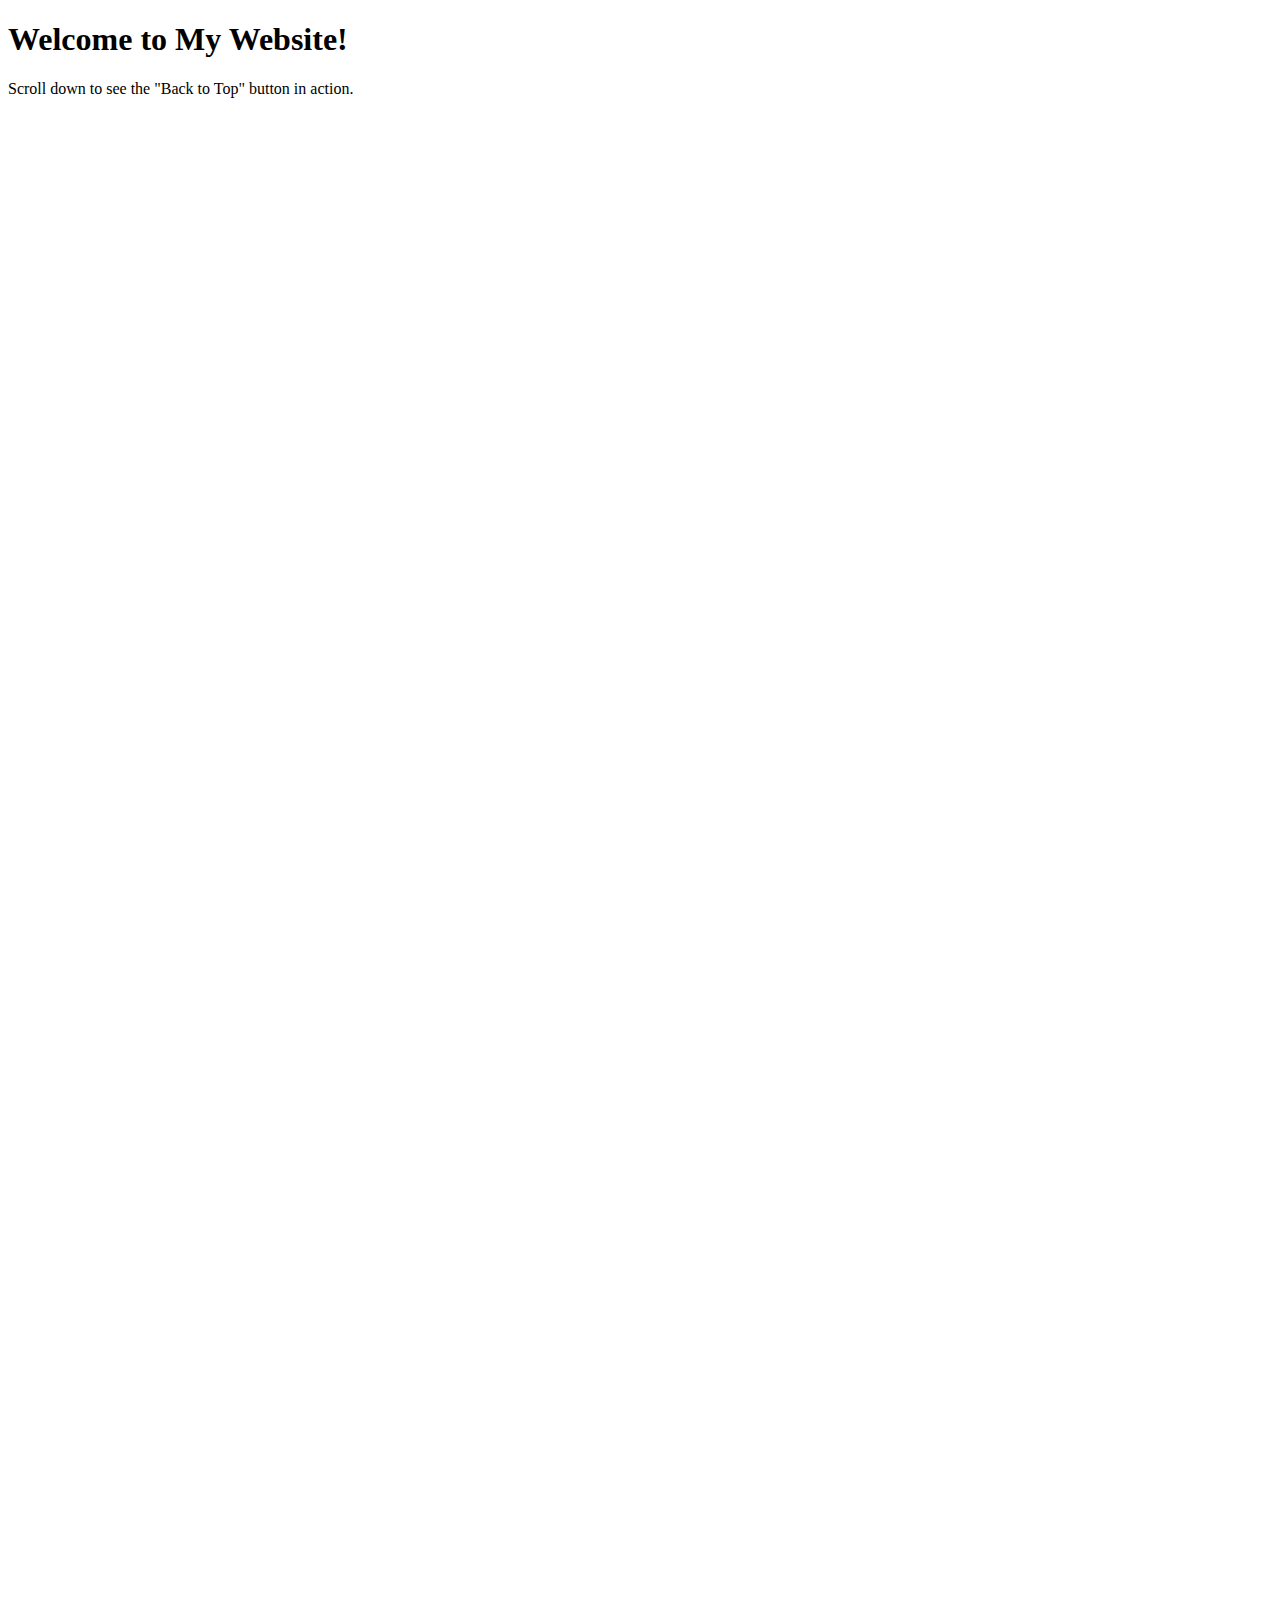
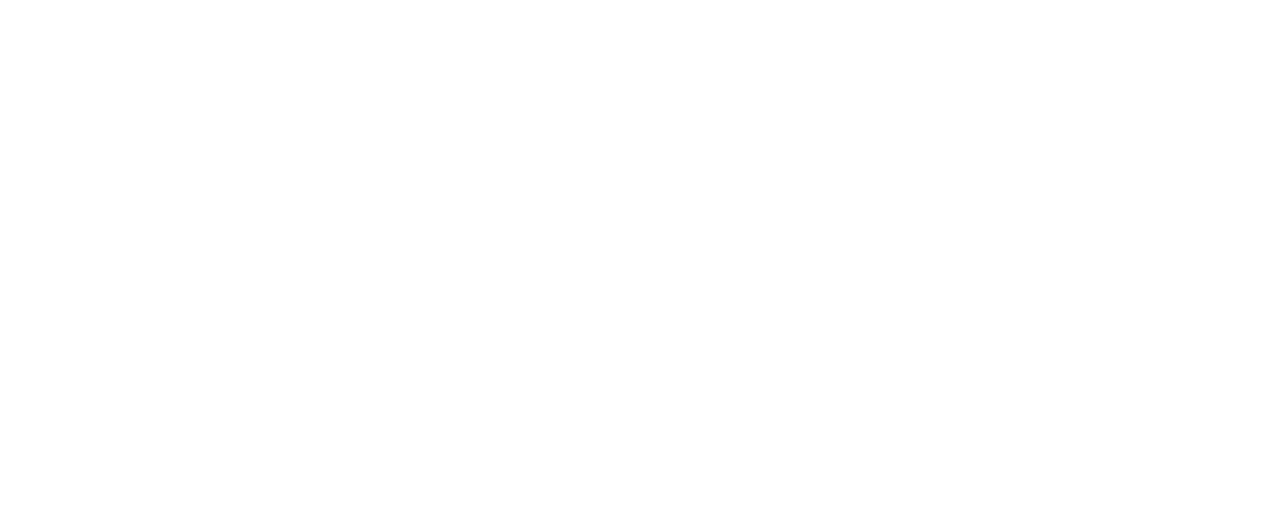
<file: test.html>
<!DOCTYPE html>
<html lang="en">
<head>
    <meta charset="UTF-8">
    <meta name="viewport" content="width=device-width, initial-scale=1.0">
    <title>Back to Top Button</title>
    <style>
        /* Styles for the back-to-top button */
        .back-to-top {
            position: fixed; /* Stays in place even when scrolling */
            bottom: 20px; /* Distance from the bottom of the screen */
            right: 20px; /* Distance from the right side */
            padding: 10px 15px;
            background-color: #007BFF; /* Button color */
            color: white; /* Text color */
            border: none;
            border-radius: 5px;
            font-size: 16px;
            cursor: pointer;
            box-shadow: 0 4px 6px rgba(0, 0, 0, 0.2); /* Optional shadow */
            display: none; /* Hidden by default */
            z-index: 1000; /* Ensures it's on top of other elements */
        }

        .back-to-top:hover {
            background-color: #0056b3; /* Darker blue on hover */
        }
    </style>
</head>
<body>
    <header>
        <h1>Welcome to My Website!</h1>
    </header>
    <main>
        <p>Scroll down to see the "Back to Top" button in action.</p>
        <!-- Filler content to enable scrolling -->
        <div style="height: 2000px;"></div>
    </main>

    <!-- Back to Top Button -->
    <button class="back-to-top" id="backToTop">Top</button>

    <script>
        // Get the button element
        const backToTopButton = document.getElementById('backToTop');

        // Show button when scrolling down
        window.addEventListener('scroll', () => {
            if (window.scrollY > 300) { // Show after scrolling 300px
                backToTopButton.style.display = 'block';
            } else {
                backToTopButton.style.display = 'none';
            }
        });

        // Scroll to top when button is clicked
        backToTopButton.addEventListener('click', () => {
            window.scrollTo({
                top: 0,
                behavior: 'smooth' // Smooth scrolling effect
            });
        });
    </script>
</body>
</html>
</file>
